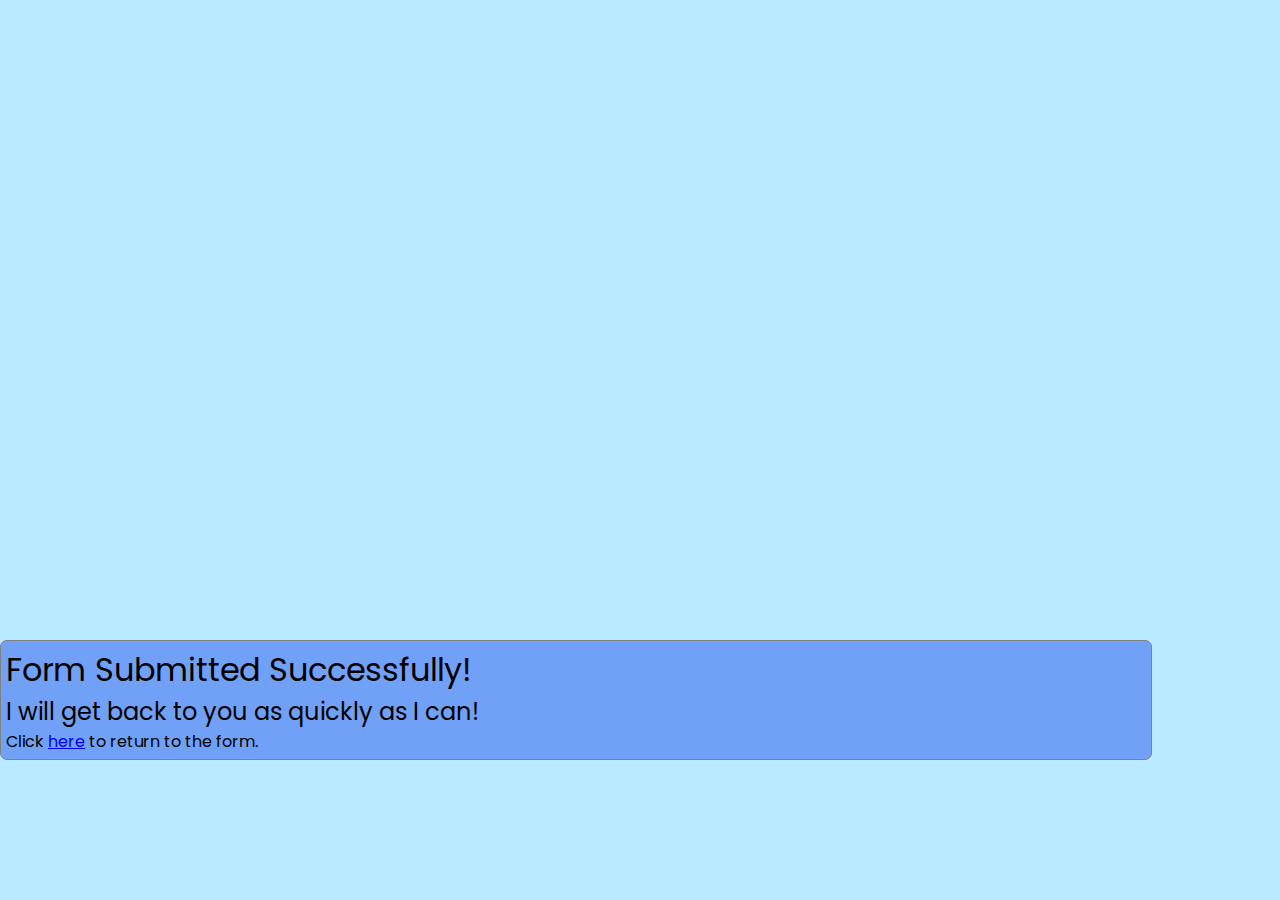
<file: pages/success.html>
<!DOCTYPE html>
<html lang="en">
  <head>
    <meta charset="UTF-8" />
    <meta http-equiv="X-UA-Compatible" content="IE=edge" />
    <meta name="viewport" content="width=device-width, initial-scale=1.0" />
    <title>Success!</title>
    <link rel="preconnect" href="https://fonts.googleapis.com" />
    <link rel="preconnect" href="https://fonts.gstatic.com" crossorigin />
    <link
      href="https://fonts.googleapis.com/css2?family=Poppins:wght@100;300;400;500;600;700;800;900&display=swap"
      rel="stylesheet"
    />
    <link
      href="https://cdn.jsdelivr.net/npm/bootstrap@5.2.0-beta1/dist/css/bootstrap.min.css"
      rel="stylesheet"
      integrity="sha384-0evHe/X+R7YkIZDRvuzKMRqM+OrBnVFBL6DOitfPri4tjfHxaWutUpFmBp4vmVor"
      crossorigin="anonymous"
    />
    <link rel="stylesheet" href="success-style.css" />
  </head>
  <body>
    <div class="container text-center">
      <div class="row">
        <h1 class="display-4">Form Submitted Successfully!</h1>
        <h2 class="display-6">I will get back to you as quickly as I can!</h2>
        <p>
          Click <a href="https://serene-chebakia-8f4e58.netlify.app">here</a> to
          return to the form.
        </p>
      </div>
    </div>
    <script
      src="https://cdn.jsdelivr.net/npm/bootstrap@5.2.0-beta1/dist/js/bootstrap.bundle.min.js"
      integrity="sha384-pprn3073KE6tl6bjs2QrFaJGz5/SUsLqktiwsUTF55Jfv3qYSDhgCecCxMW52nD2"
      crossorigin="anonymous"
    ></script>
  </body>
</html>
</file>
<file: pages/success-style.css>
* {
    margin: 0;
    padding: 0;
    box-sizing: border-box;
    font-family: 'Poppins', sans-serif;
    font-weight: 400;
}

body {
    background-color: rgb(185, 234, 255);
}

.container {
    border: 1px solid grey;
    border-radius: 7px;
    align-items: center;
    width: 90%;
    padding: 5px;
    margin-top: 50%;
    background-color: rgb(112, 161, 247);
}
</file>
